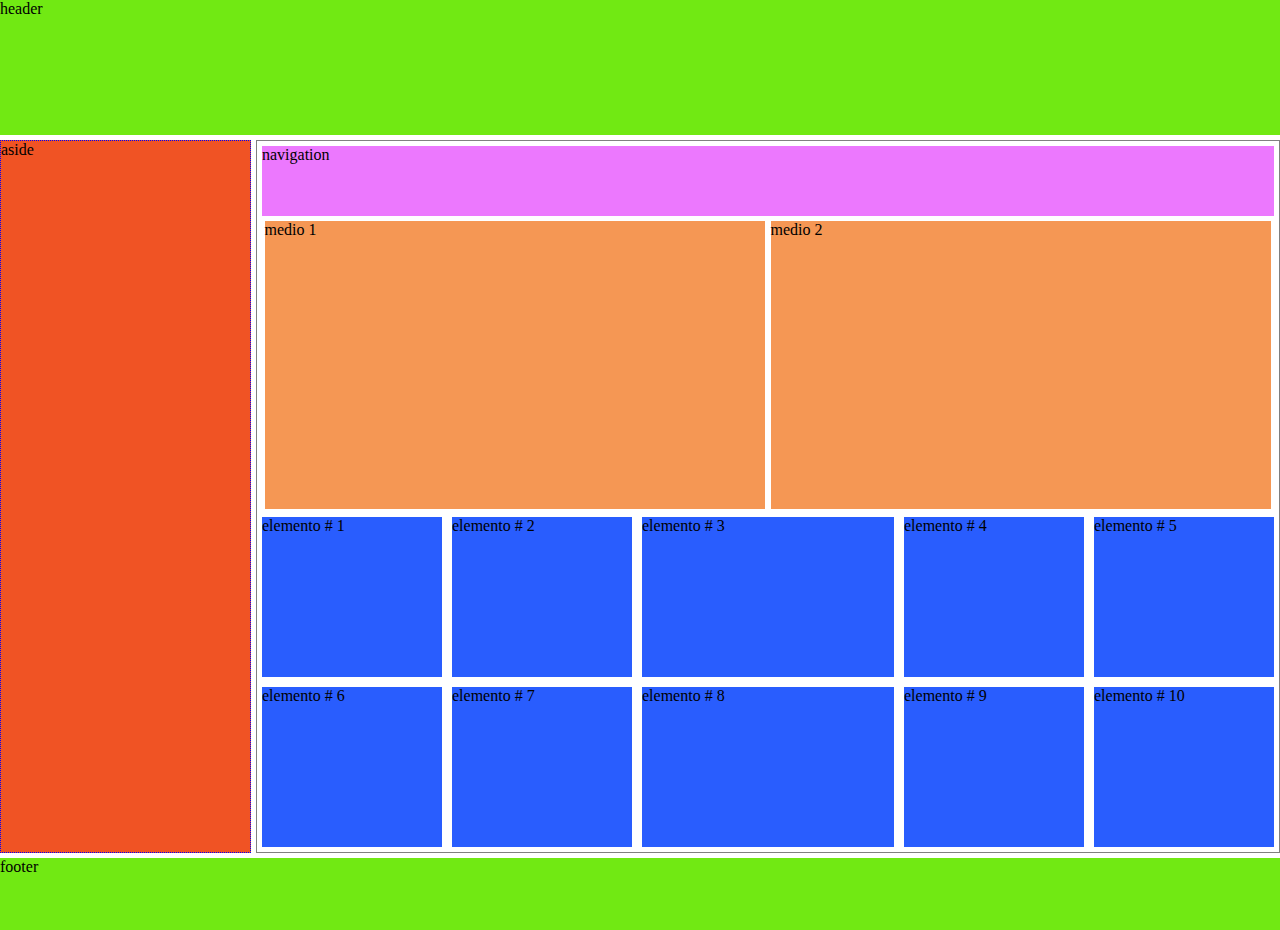
<file: Bootstrap-exercises/Exercise_1/index.html>
<!DOCTYPE html>
<html lang="en">
  <head>
    <meta charset="UTF-8" />
    <meta http-equiv="X-UA-Compatible" content="IE=edge" />
    <meta name="viewport" content="width=device-width, initial-scale=1.0" />
    <title>Maketado_1: css</title>
    <link rel="stylesheet" href="style.css" />
  </head>
  <body>
    <header>header</header>
    <section>
      <aside class="aside-left">aside</aside>
      <aside class="aside-right">
        <nav class="aside-right__nav">navigation</nav>
        <div class="aside-right__sub-sections">
          <div class="sub-section">medio 1</div>
          <div class="sub-section">medio 2</div>
        </div>
        <div class="aside-right__elements">
          <div class="element">elemento # 1</div>
          <div class="element">elemento # 2</div>
          <div class="element">elemento # 3</div>
          <div class="element">elemento # 4</div>
          <div class="element">elemento # 5</div>
          <div class="element">elemento # 6</div>
          <div class="element">elemento # 7</div>
          <div class="element">elemento # 8</div>
          <div class="element">elemento # 9</div>
          <div class="element">elemento # 10</div>
        </div>
      </aside>
    </section>
    <footer>footer</footer>
  </body>
</html>
</file>
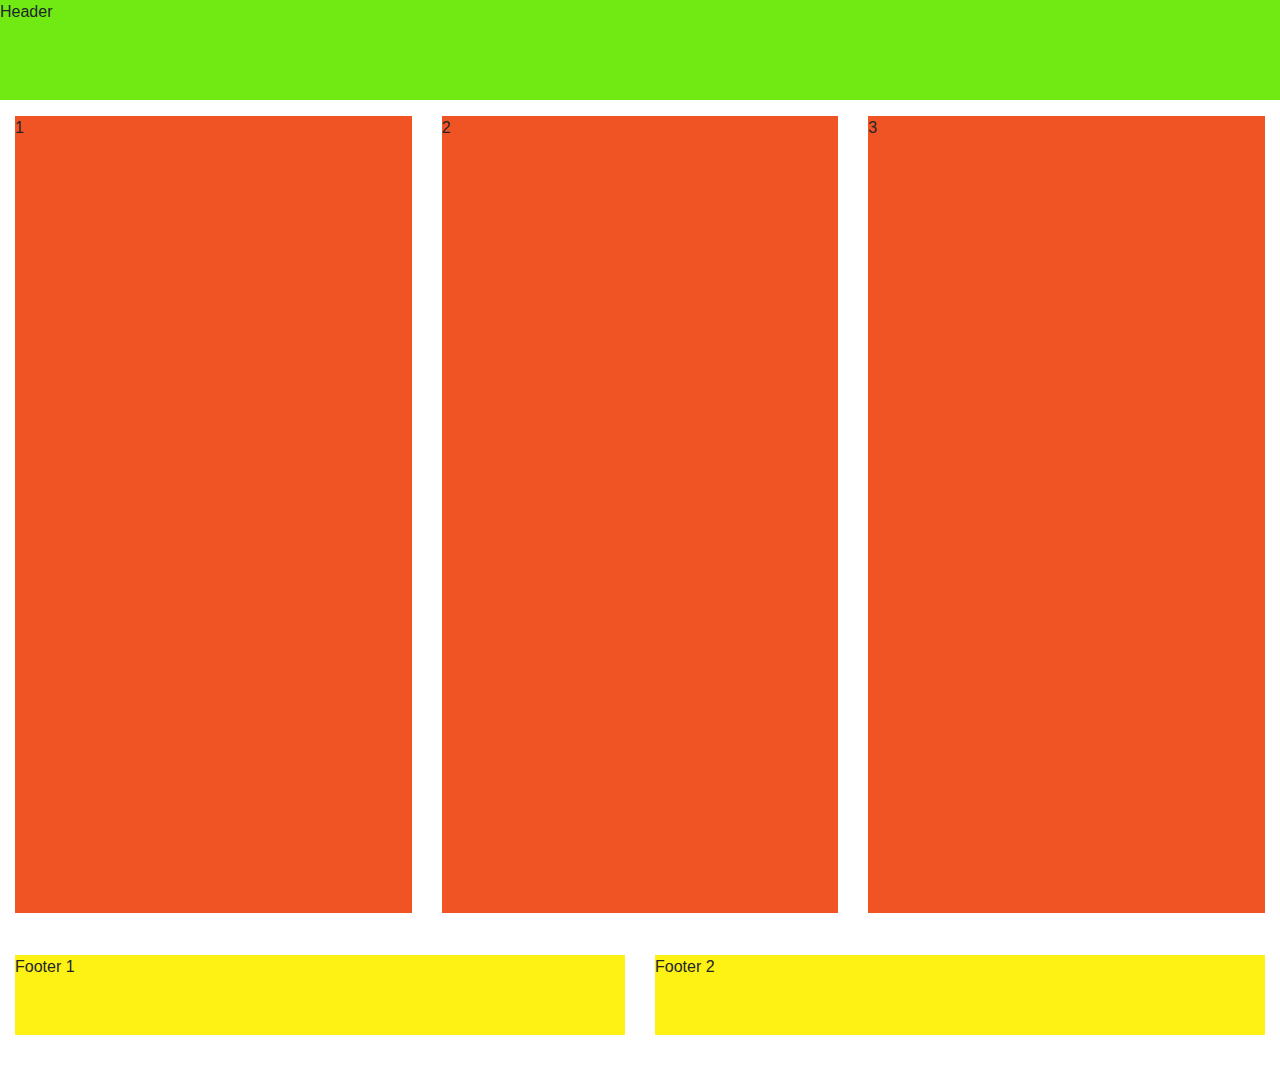
<file: Bootstrap-exercises/Exercise_2/index.html>
<!DOCTYPE html>
<html lang="en">
  <head>
    <meta charset="UTF-8" />
    <meta http-equiv="X-UA-Compatible" content="IE=edge" />
    <meta name="viewport" content="width=device-width, initial-scale=1.0" />
    <title>Maketado_2: Bootstrap</title>
    <link
      rel="stylesheet"
      href="https://maxcdn.bootstrapcdn.com/bootstrap/4.0.0/css/bootstrap.min.css"
      integrity="sha384-Gn5384xqQ1aoWXA+058RXPxPg6fy4IWvTNh0E263XmFcJlSAwiGgFAW/dAiS6JXm"
      crossorigin="anonymous"
    />
  </head>
  <body style="margin: 0; box-sizing: border-box">
    <header style="height: 100px; background-color: #71e913">Header</header>
    <section class="pt-3 m-0 row" style="height: 95vh; width: 100%">
      <article class="col-md-4 col-sm-6">
        <div class="mx-auto" style="height: 95%; background-color: #f05324">
          1
        </div>
      </article>
      <article class="col-md-4 col-sm-6">
        <div class="mx-auto" style="height: 95%; background-color: #f05324">
          2
        </div>
      </article>
      <article class="col-md-4">
        <div class="mx-auto" style="height: 95%; background-color: #f05324">
          3
        </div>
      </article>
    </section>
    <footer
      class="row m-0"
      style="width: 100%; height: 15vh"
    >
      <div class="col-md-6 mb-3">
            <div style="height: 80px; background-color: #FDF214;">
                Footer 1
            </div>
        </div>
      <div class="col-md-6 mb-3">
            <div style="height: 80px; background-color: #FDF214;">
                Footer 2
            </div>
        </div>
    </footer>
  </body>
</html>
</file>
<file: Bootstrap-exercises/Exercise_1/style.css>
:root{
    --verde: #71E913;
    --rojo: #F05324;
    --fuccia: #EC78FE;
    --naranja: #F59754;
    --azul: #295DFE;
}

body {
    margin: 0;
    box-sizing: border-box;
}

header {
    height: 15vh;
    background-color: var(--verde);
    margin-bottom: 5px;
}

section {
    display: grid;
    grid-template-columns: 20% 1fr;
}

.aside-left {
    border: 1px dotted blue;
    background-color: var(--rojo);
    margin-right: 5px;
}

.aside-right {
    border: 1px solid gray;
    padding: 5px;
}

.aside-right__nav {
    background-color: var(--fuccia);
    width: 100%;
    height: 70px;
    margin-bottom: 5px;
}

.aside-right__sub-sections {
    height: 18rem;
    display: grid;
    grid-template-columns: repeat(2, 1fr);
    margin-bottom: 8px;
}

.sub-section {
    background-color: var(--naranja);
    width: 99%;
    margin: 0 auto;
}

.aside-right__elements {
    display: grid;
    grid-template-columns: 180px 180px auto 180px 180px;
    grid-gap: 10px;
}

.element {
    background-color: var(--azul);
    height: 10rem;
}

footer {
    height: 8vh;
    background-color: var(--verde);
    margin-top: 5px;
}

@media screen and (max-width: 1110px) {
    .aside-right__sub-sections {
        grid-template-columns: 1fr;
    }
    .sub-section {
        margin: 0 auto 5px auto;
    }
    .aside-right__elements {
        grid-template-columns: repeat(4, 1fr);
    }
}

@media screen and (max-width: 768px) {
    .aside-right__sub-sections {
        grid-template-columns: 1fr;
    }
    .sub-section {
        margin: 0 auto 5px auto;
    }
    .aside-right__elements {
        grid-template-columns: repeat(3, 1fr);
    }
}

@media screen and (max-width: 576px) {
    .aside-right__sub-sections {
        grid-template-columns: 1fr;
    }
    .sub-section {
        margin: 0 auto 5px auto;
    }
    .aside-right__elements {
        grid-template-columns: repeat(2, 1fr);
    }
    section {
        grid-template-columns: 1fr;
    }
    .aside-left {
        width: 100%;
        margin: 0 auto 5px auto;
        height: 4rem;
    }
}
</file>
